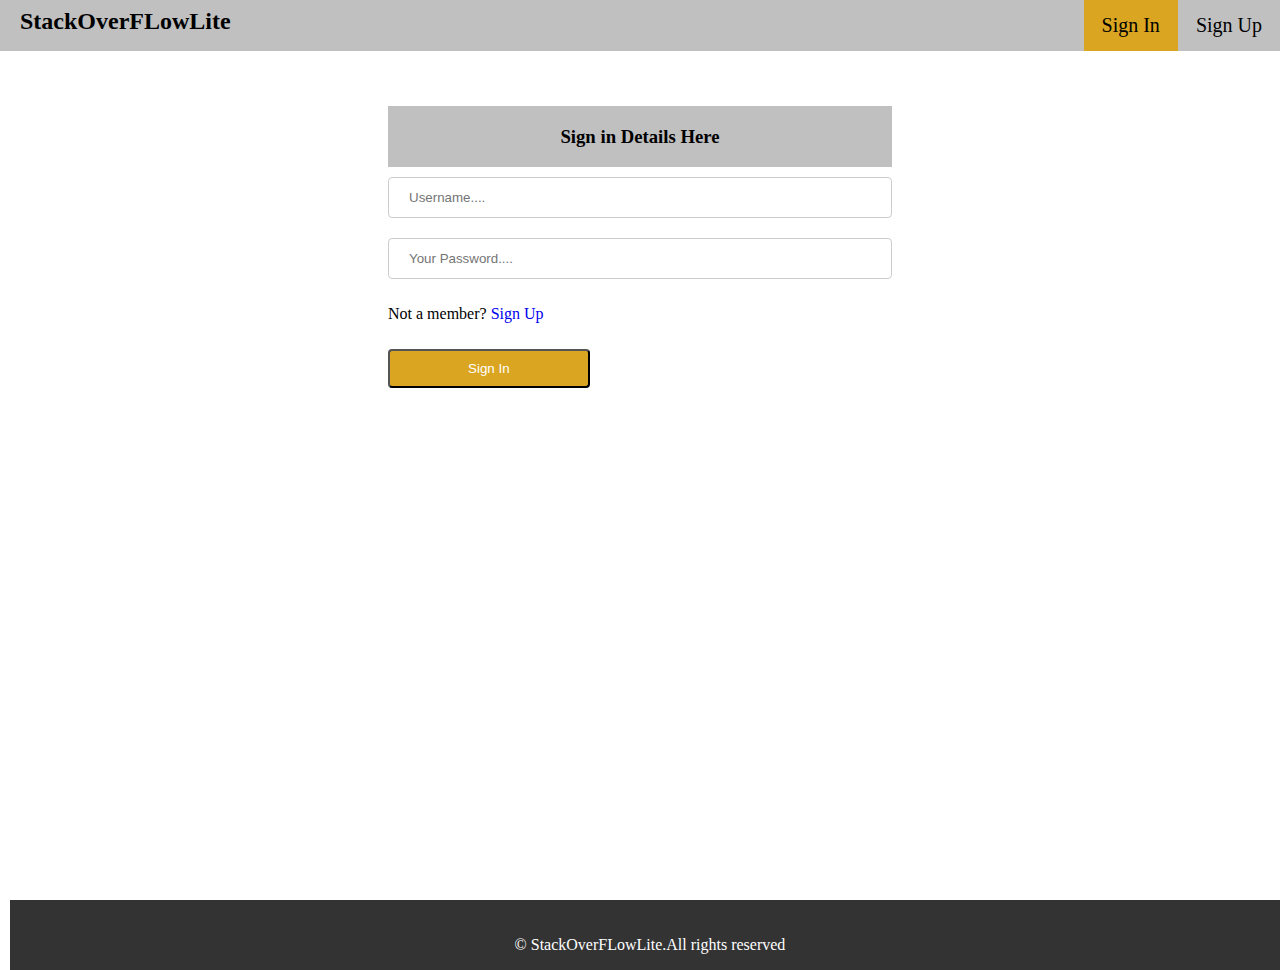
<file: UI/login.html>
<!DOCTYPE html>
<html>

<head>
    <meta charset="utf-8" />
    <meta http-equiv="X-UA-Compatible" content="IE=edge">
    <title>Sign In</title>
    <meta name="viewport" content="width=device-width, initial-scale=1">
    <link rel="stylesheet" type="text/css" media="screen" href="main.css" />
</head>

<body>
    <div id="wrapper">
        <!--begin wrapper-->
        <div id="header">
            <ul>
                <li>
                    <h2 id="logo">StackOverFLowLite</h2>
                </li>

                <li>
                    <a href="#"></a>
                </li>
                <li id="right">
                    <a href="signup.html">Sign Up</a>
                </li>
                <li id="right">
                    <a class="active" href="login.html">Sign In</a>
                </li>
            </ul>
        </div>
        <div id="body">
            <div class="intr">
                <div id="form">
                    <p id="error"></p>
                    <div class="form_title">
                        <h3>Sign in Details Here</h3>
                    </div>
                    <form action="" method="POST" id="loginForm">
                        <input type="text" id="username" name="username" required placeholder="Username....">
                        <input type="password" id="pwd" name="pwd" required placeholder="Your Password....">
                        <p>Not a member?
                            <a href="signup.html">Sign Up</a>
                        </p>
                        <input type="submit" value="Sign In">
                    </form>
                    <script src="js/login.js"></script>
                </div>
            </div>
            <div id="footer">
                <p>&copy StackOverFLowLite.All rights reserved </p>
            </div>
        </div><!--end of wrapper-->
</body>

</html>
</file>
<file: UI/main.css>
body, html{
    height: 100%;
    margin: 0;
    padding: 0;
    font-family: "Open Sans";
    
}
#wrapper{
    min-height: 100%;
    position: relative;

}
#wrapperr{
    min-height: 100%;
    position: relative;
    background-image: url(images/index.png);
    background-repeat: no-repeat;
    background-size: cover; 
}
#header{
    background-color:silver;
    padding-bottom: 0px;
    margin-bottom: 0px;
}
#header ul li a{
   color:black;
}
#logo{
    padding-left: 20px;
    margin:0px;
    padding-top: 8px;

}
#body{
    margin-top: 0px;
    padding: 0px 10px 10px 10px;
    padding-bottom: 70px; /*height of footer, important*/
    text-align: center;
}
#footer{
    position: absolute;
    bottom:-70px;
    width:100%;
    height: 70px;/* height of footer*/
    background-color: #333;
    text-align: center;
    color:white;
    padding-top:20px; 
}
ul{
    overflow: hidden;
    list-style-type: none;
    padding: 0;
    margin: 0px;
    
}
li{
    float :left ;
}
li a{
    text-decoration: none;
    display:block;
    color: white;
    font-size: 20px;
    padding: 14px 18px;
    text-align: center;
}

li a:hover {
    background-color: green;
}

.active{
    background-color:goldenrod;
}

.intro{
    color:sienna;
    font-size: 26px;
    border: 80px;
    margin: 24px 3px;
    padding: 20px 5px;
    
}

/* Responsive layout - makes the three columns stack on top of each other instead of next to each other */
@media screen and (max-width:600px) {
    .column {
        width: 100%;
    }
    table{
        font-size: 10px;
    }
    h2{
        font-size:15px;
    }
    #header a{
        font-size: 10px;
    }
    button{
        size: 6px;
    }
}
* {
    box-sizing: border-box; /* makes the last column appear inline*/
}

/* Clear floats after the columns */
.row:after {
    content: "";
    display: table;
    clear: both;
}


@media screen and (max-width:780px) {
    .column {
        width: 100%;
    }
}

input[type=button]{
    width:40%;
    padding-top: 10px;
    padding-bottom: 10px;
    color: white;
    margin: 10px 0;
    border-radius: 4px;
    cursor: pointer;
}
input[type=submit]{
    width:40%;
    background-color: goldenrod;
    padding-top: 10px;
    padding-bottom: 10px;
    color: white;
    margin: 10px 0;
    border-radius: 4px;
    cursor: pointer;
}

input[type=password], select {
    width: 100%;
    padding: 12px 20px;
    margin: 10px 0;
    border: 1px solid #ccc;
    border-radius: 4px;
    box-sizing: border-box;
}
input[type=text], select {
    width: 100%;
    padding: 12px 20px;
    margin: 10px 0;
    border: 1px solid #ccc;
    border-radius: 4px;
    box-sizing: border-box;
}
input[type=email], select {
    width: 100%;
    padding: 12px 20px;
    margin: 10px 0;
    border: 1px solid #ccc;
    border-radius: 4px;
    box-sizing: border-box;
}
textarea{
    width: 100%;
    height: 140px;
}
#form{
    max-width: 40%;
    margin-left:auto;
    margin-right: auto; 
    margin-top: 15px;
    padding-top: 24px;
    text-align: left;
    color: black;

}
.form_title{
    background-color: silver;
    padding: 1px 0;
    color: black;
    text-align: center;
}
#body h2{
    background-color: black;
    padding: 9px 0;
    color: white;
}
#body h5{
    display: inline;
    margin-left: 19px;
}
#body button{
    float:left;
    margin-left: 19px;
    margin-top: 9px;
    margin-bottom: 10px;
    color: white;
    border-radius: 4px;
    cursor: pointer;
    padding: 6px;
}


tr:nth-child(even){background-color: #f2f2f2}
#table{
    overflow-x:auto;
}

#nav{
    text-decoration:none; 
    
}
a {
    text-decoration: none;
}
#right{
    float: right;
}
.column {
    min-width: 250px; /* Minimum width of your wrapper element */
    overflow: hidden;
    display: inline-block;
  }
.column {
    float: left;
    width: 49.33%;

}
.column h4{
    color: dodgerblue;
    text-align: left;
}
.column p{
    text-align:left;
    font-family: "Trebuchet MS", Helvetica, sans-serif;
}
.column #answerForm{
    text-align: left;
}

.container {
    padding: 4px 16px;
}
@media screen and (min-width:900px) {
    .answer {
        width: 100%;
    }
}
.col{
    text-align: left;
    padding-left: 20px;
    
}

#profileImageDisplay{
    width: 150px;
    height: 150px;
    overflow: hidden;
    -webkit-border-radius: 50%;
    -moz-border-radius: 50%;
    -ms-border-radius: 50%;
    -o-border-radius: 50%;
    border-radius: 50%;
    cursor: pointer;
}
td{
    background-color: white;
}


#Updateprofile{
    width:155px;
    margin:0px;
    margin-left:60px;
}
#question{
    color: dodgerblue;
    text-align: left;
    cursor: pointer;
}

.status{
    padding-left: 60px;
}

#search{
    padding-top:13px;

  }
.search-container{
    width: 290px;
    display: block;
    margin: 0 auto;
  }
  
input#search-bar{
    margin: 0 auto;
    width: 100%;
    height: 45px;
    padding: 0 20px;
    font-size: 1rem;
    border: 1px solid #D0CFCE;
    outline: none;

   }
  
.search-icon{
    position: relative;
    float: right;
    width: 75px;
    height: 75px;
    top: -62px;
    right: -25px;
  }
#vote,#votes{
    padding-right: 10px;
    margin: 0px;
}
#vote p {
    display: inline;
    margin-left:13px;
    padding-right:20px; 
    cursor: pointer;
    color: white;
    font-weight: 500px;
}
#votes p {
    display: inline;
    margin-left:8px;
    padding-right:60px; 
    color: white;
    font-weight: 500px;
}
#comment{
    padding: 0px;
    text-align: left;
    font-style: italic;
}


#delete{
    color: red;
    cursor: pointer;
    padding-left: 20px;
}
#edit{
    color:green;
    cursor: pointer;
    padding-left: 10px;
}
.index{
    width: 80%;
    margin: auto;
    color: white;
    font-weight: 100
}
.index h3{
    padding: 22px 12px 0px 12px;
    font-size: 50px;
    margin-top:90px;
}
#quizTitle{
    cursor: pointer;
   color: dodgerblue;
}
.wrap{
    width: 75%;
    margin: auto;
    background-color: #ccc
}
#answer{
    background-color: white;
    border: 16px solid white;
    padding: 5px 2px;
    margin: 2px 25px 2px 25px;
    border-radius: 22px;
    box-sizing: border-box;

}
#answer p{
    margin: 3px;
    padding: 1px;
    color: springgreen;
    text-justify: inter-cluster;
    text-align: left
}
#answer a{
    color: darkgreen;
    text-justify: inter-cluster;
    cursor: pointer;
    padding-right: 9px;
    margin-right: 6px;
}
#quiz-form{
    background-color: white;
    border: 11px solid white;
    padding: 5px 2px;
    margin: 2px 25px 2px 25px;
    border-radius: 22px;
    box-sizing: border-box;
}

#logo{
    padding-right: 29px;
}
#quizBody, #answerBody{
    height: 80px;;
}
#ruler{
    width: 50%;
    padding: 4px;
    background-color: white;
}
</file>
